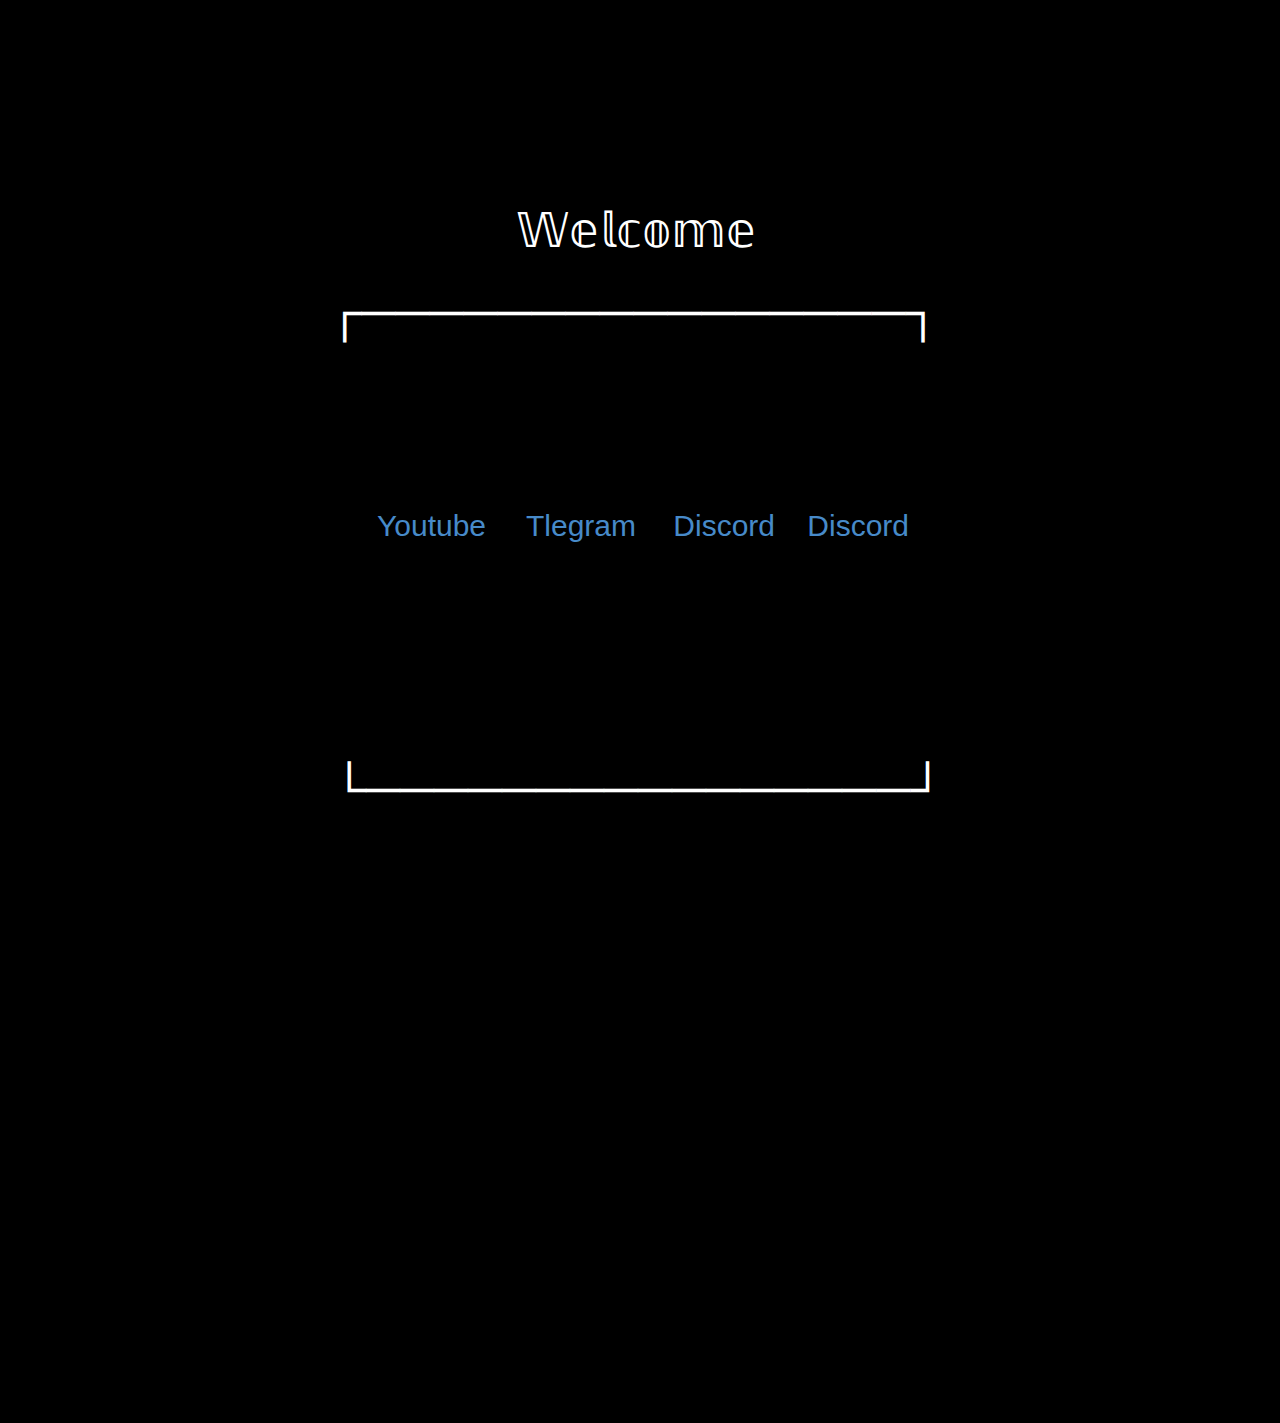
<file: index.html>
<!DOCTYPE html>
<!-- saved from url=(0121)https://website3160552.nicepage.io/?version=04f46738-bcf4-477c-9478-16e13c75102c&uid=a05c266f-053e-4fad-9545-8013bc6f419c -->
<html style="font-size: 16px;" lang="ru" class="u-responsive-xl"><head><meta http-equiv="Content-Type" content="text/html; charset=UTF-8">
    <meta name="viewport" content="width=device-width, initial-scale=1.0">
    
    <meta name="keywords" content="​𝕎𝕖𝕝𝕔𝕠𝕞𝕖, ​┌────────────────┐, ​└─────​───​────────┘">
    <meta name="description" content="">
    <title>Ulanneche</title>
    <link rel="stylesheet" href="./nicepage.css" media="screen">
<link rel="stylesheet" href="./nicepage-site.css" media="screen">
<link rel="stylesheet" href="./Ulanneche.css" media="screen">
    <script class="u-script" type="text/javascript" src="./jquery-3.5.1.min.js" defer=""></script>
    <script class="u-script" type="text/javascript" src="./nicepage.js" defer=""></script>
    <meta name="generator" content="Nicepage 4.20.3, nicepage.com">
    <link id="u-theme-google-font" rel="stylesheet" href="./css">
    
    
    
    <script type="application/ld+json">{
		"@context": "http://schema.org",
		"@type": "Organization",
		"name": "",
		"url": "/"
}</script>
    <meta name="theme-color" content="#478ac9">
    <meta property="og:title" content="Ulanneche">
    <meta property="og:type" content="website">
    <link rel="canonical" href="https://website3160552.nicepage.io/">
  </head>
  <body data-home-page="https://website3160552.nicepage.io/Ulanneche.html?version=385148d5-9080-4894-b4ce-715a66619a70" data-home-page-title="Ulanneche" class="u-body u-xl-mode" data-lang="ru"> 
    <section class="u-clearfix u-custom-color-1 u-section-1" id="sec-219f">
      <div class="u-clearfix u-sheet u-sheet-1">
        <h1 class="u-text u-text-1"> 𝕎𝕖𝕝𝕔𝕠𝕞𝕖</h1>
        <h1 class="u-text u-text-2"> ┌────────────────┐</h1>
        <a href="https://nicepage.com/k/card-html-templates" class="u-border-1 u-border-active-palette-2-base u-border-hover-palette-1-base u-border-no-left u-border-no-right u-border-no-top u-btn u-button-style u-none u-text-palette-1-base u-btn-1"> Youtube</a>
        <a href="https://nicepage.com/k/card-html-templates" class="u-border-1 u-border-active-palette-2-base u-border-hover-palette-1-base u-border-no-left u-border-no-right u-border-no-top u-btn u-button-style u-none u-text-palette-1-base u-btn-2">Tlegram</a>
        <a href="https://nicepage.com/k/card-html-templates" class="u-border-1 u-border-active-palette-2-base u-border-hover-palette-1-base u-border-no-left u-border-no-right u-border-no-top u-btn u-button-style u-none u-text-palette-1-base u-btn-3">Discord</a>
        <a href="https://nicepage.com/k/card-html-templates" class="u-border-1 u-border-active-palette-2-base u-border-hover-palette-1-base u-border-no-left u-border-no-right u-border-no-top u-btn u-button-style u-none u-text-palette-1-base u-btn-4">Discord</a>
        <h1 class="u-text u-text-3"> └─────​───​────────┘</h1>
      </div>
    </section>
    <section class="u-clearfix u-custom-color-1 u-section-2" id="sec-142b">
      <div class="u-clearfix u-sheet u-sheet-1"></div>
    </section>
<style>.u-disable-duration * {transition-duration: 0s !important;}</style></body></html>
</file>
